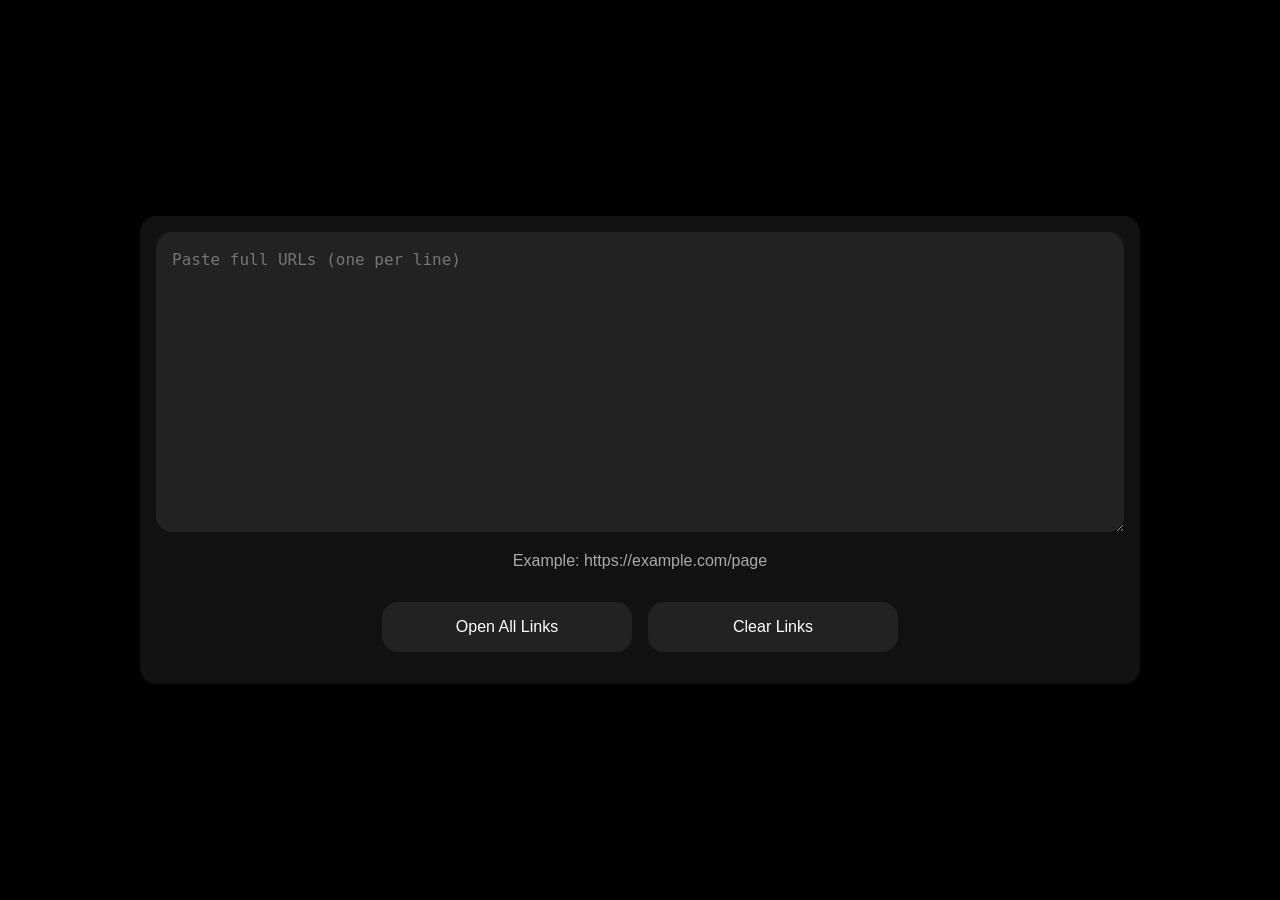
<file: dev.nikoboi/links/index.html>
<!doctype html>
<html lang="en">
	<head>
		<meta charset="UTF-8" />
		<meta name="viewport" content="width=device-width, initial-scale=1.0" />
		<title>Open Links | Nikoboi</title>
		<link rel="icon" type="image/png" href="https://assets.nikoboi.dev/images/clippy.png" />
		<link rel="stylesheet" href="style.css" />
		<meta name="robots" content="noindex, nofollow" />
	</head>

	<body>
		<div class="container">
			<div class="controls">
				<textarea id="input" placeholder="Paste full URLs (one per line)"></textarea>
				<div class="hint">Example: https://example.com/page</div>
			</div>

			<div class="row">
				<button id="openBtn">Open All Links</button>
				<button id="clearBtn" class="secondary">Clear Links</button>
			</div>
		</div>

		<script src="script.js"></script>
	</body>
</html>
</file>
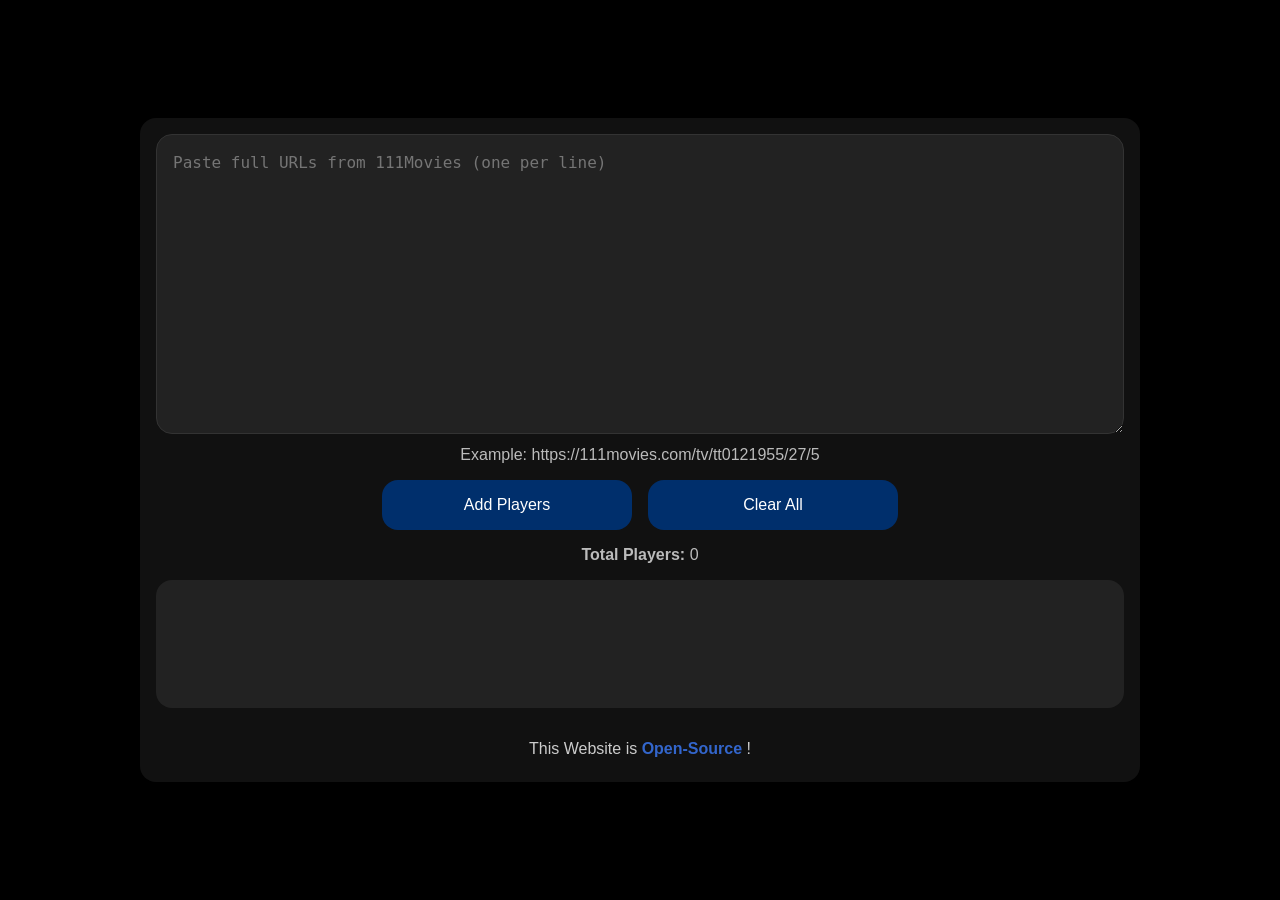
<file: dev.nikoboi/player/index.html>
<!doctype html>
<html lang="en">
	<head>
		<meta charset="UTF-8" />
		<meta name="viewport" content="width=device-width, initial-scale=1.0" />
		<title>Video Player | Nikoboi</title>
		<link rel="icon" type="image/png" href="https://assets.nikoboi.dev/images/clippy.png" />
		<link rel="stylesheet" href="style.css" />
		<meta name="robots" content="noindex, nofollow" />
	</head>

	<body>
		<div class="container">
			<div class="controls">
				<textarea id="input" placeholder="Paste full URLs from 111Movies (one per line)"></textarea>
				<div class="hint">Example: https://111movies.com/tv/tt0121955/27/5</div>
			</div>

			<div class="row">
				<button id="addBtn">Add Players</button>
				<button id="clearBtn" class="secondary">Clear All</button>
			</div>

			<div class="meta">
				<div>
					<strong>Total Players: </strong>
					<span id="count">0</span>
				</div>
			</div>

			<div id="players" aria-live="polite"></div>

			<div class="footer">
				<div class="notice">
					This Website is
					<a href="https://github.com/NikoboiNFTB/dev.nikoboi/tree/main/player" target="_blank">Open-Source</a>
					!
				</div>
			</div>

			<script src="script.js"></script>
		</div>
	</body>
</html>
</file>
<file: dev.nikoboi/links/style.css>
:root {
	--text-color: #ffffff;
	--text-color2: #aaaaaa;
	--primary-color: #002f6c;
	--body-bg-color: #000000;
	--bg-color: #111111;
	--input-bg-color: #222222;
	--secondary-color: #333333;
	--link-color: #8097b6;

	--gap: 16px;
	--border-radius: 16px;
	--padding: 16px;
	--font-size: 16px;
	--border: 2px solid #333333;
	--margin: 16px;
}

html,
body {
	margin: 0;
	padding: 0;
	min-height: 100%;
	width: 100%;
	display: flex;
	justify-content: center;
	align-items: center;
	background-color: var(--body-bg-color);
	font-family: Arial, sans-serif;
	text-align: center;
	color: var(--text-color);
}

.container {
	background-color: var(--bg-color);
	width: 90%;
	max-width: 1000px;
	border-radius: var(--border-radius);
	padding: var(--padding);
	display: flex;
	flex-direction: column;
	justify-content: space-between;
	align-items: center;
	box-sizing: border-box;
}

.controls {
	width: 100%;
	margin-bottom: var(--margin);
}

#input {
	width: 100%;
	height: 50vh;
	max-height: 300px;
	padding: var(--padding);
	background-color: var(--input-bg-color);
	border: var(--input-border);
	border-radius: var(--border-radius);
	color: var(--text-color);
	font-size: var(--font-size);
	font-family: monospace;
	line-height: 1.5;
	resize: vertical;
	box-sizing: border-box;
	margin: 0 auto var(--margin);
}

.hint {
	color: var(--text-color2);
	font-size: var(--font-size);
}

.row {
	width: 100%;
	display: flex;
	flex-wrap: wrap;
	gap: var(--gap);
	justify-content: center;
	margin: var(--margin);
}

button {
	flex: 1 1 200px;
	max-width: 250px;
	padding: var(--padding);
	border: var(--input-border);
	border-radius: var(--border-radius);
	font-size: var(--font-size);
	cursor: pointer;
	color: var(--text-color);
	background-color: var(--input-bg-color);
	transition:
		background-color 0.2s ease,
		transform 0.2s ease;
}

button:hover {
	background-color: var(--primary-color);
	transform: scale(1.05);
}

#openBtn,
#clearBtn {
	background-color: var(--input-bg-color);
	color: var(--text-color);
	transition:
		background-color 0.2s ease,
		transform 0.2s ease;
}

#openBtn:hover,
#clearBtn:hover {
	background-color: var(--primary-color);
}
</file>
<file: dev.nikoboi/player/style.css>
:root {
	--primary-color: #3366cc;
	--body-bg-color: #000000;
	--secondary-color: #333333;
	--bg-color: #111111;
	--text-color: #ffffff;
	--input-bg: #222222;
	--input-border: #333333;
	--link-hover: #002f6c;

	--gap: 16px;
	--margin: 8px;
	--padding: 16px;
	--border-radius: 16px;
	--font-size: 16px;
}

html,
body {
	margin: 0;
	padding: 0;
	min-height: 100%;
	width: 100%;
	display: flex;
	justify-content: center;
	align-items: center;
	background-color: var(--body-bg-color);
	font-family: Arial, sans-serif;
	text-align: center;
	color: var(--text-color);
}

.container {
	background-color: var(--bg-color);
	width: 90%;
	max-width: 1000px;
	border-radius: var(--padding);
	padding: var(--padding);
	display: flex;
	flex-direction: column;
	justify-content: space-between;
	align-items: center;
	box-sizing: border-box;
}

.controls {
	width: 100%;
	margin: var(--margin);
	margin-top: 0;
}

#input {
	width: 100%;
	height: 50vh;
	max-height: 300px;
	padding: var(--padding);
	background-color: var(--input-bg);
	border: 1px solid var(--input-border);
	border-radius: var(--padding);
	color: var(--text-color);
	font-size: var(--font-size);
	font-family: monospace;
	line-height: 1.5;
	resize: vertical;
	box-sizing: border-box;
	margin-bottom: var(--margin);
	margin-top: 0;
}

.hint {
	color: #bbb;
	font-size: var(--font-size);
}

.row {
	width: 100%;
	display: flex;
	flex-wrap: wrap;
	gap: var(--gap);
	justify-content: center;
	margin: var(--margin);
}

button {
	flex: 1 1 200px;
	max-width: 250px;
	padding: var(--padding);
	border: none;
	border-radius: var(--padding);
	font-size: var(--font-size);
	cursor: pointer;
	color: #fff;
	background-color: var(--link-hover);
	transition:
		background-color 0.3s ease,
		transform 0.2s ease;
}

button:hover {
	background-color: #004aad;
	transform: translateY(-2px);
}

#addBtn,
#clearBtn {
	background-color: var(--link-hover);
	color: #fff;
}

#addBtn:hover,
#clearBtn:hover {
	background-color: #004aad;
}

.meta {
	color: #bbb;
	font-size: var(--font-size);
	margin: var(--margin);
}

#players {
	width: 100%;
	display: grid;
	grid-template-columns: repeat(auto-fill, minmax(300px, 1fr));
	gap: var(--gap);
	margin: var(--margin);
	padding: var(--padding);
	background-color: var(--input-bg);
	border-radius: var(--padding);
	color: #eee;
	overflow-y: auto;
	box-sizing: border-box;
	min-height: 128px;
}

.player {
	position: relative;
	width: 100%;
	padding-top: 56.25%;
	background-color: var(--body-bg-color);
	border-radius: var(--padding);
	overflow: hidden;
}

.player iframe {
	position: absolute;
	top: 0;
	left: 0;
	width: 100%;
	height: 100%;
	border: none;
	border-radius: var(--padding);
}

.footer {
	display: flex;
	justify-content: center;
	align-items: center;
	flex-direction: column;
	padding-top: 16px;
	width: 100%;
}

.notice {
	font-size: var(--font-size);
	color: #ccc;
	text-align: center;
	margin: var(--margin);
}

.notice a {
	color: var(--primary-color);
	text-decoration: none;
	font-weight: bold;
}

.notice a:hover {
	color: var(--link-hover);
	text-decoration: underline;
}
</file>
